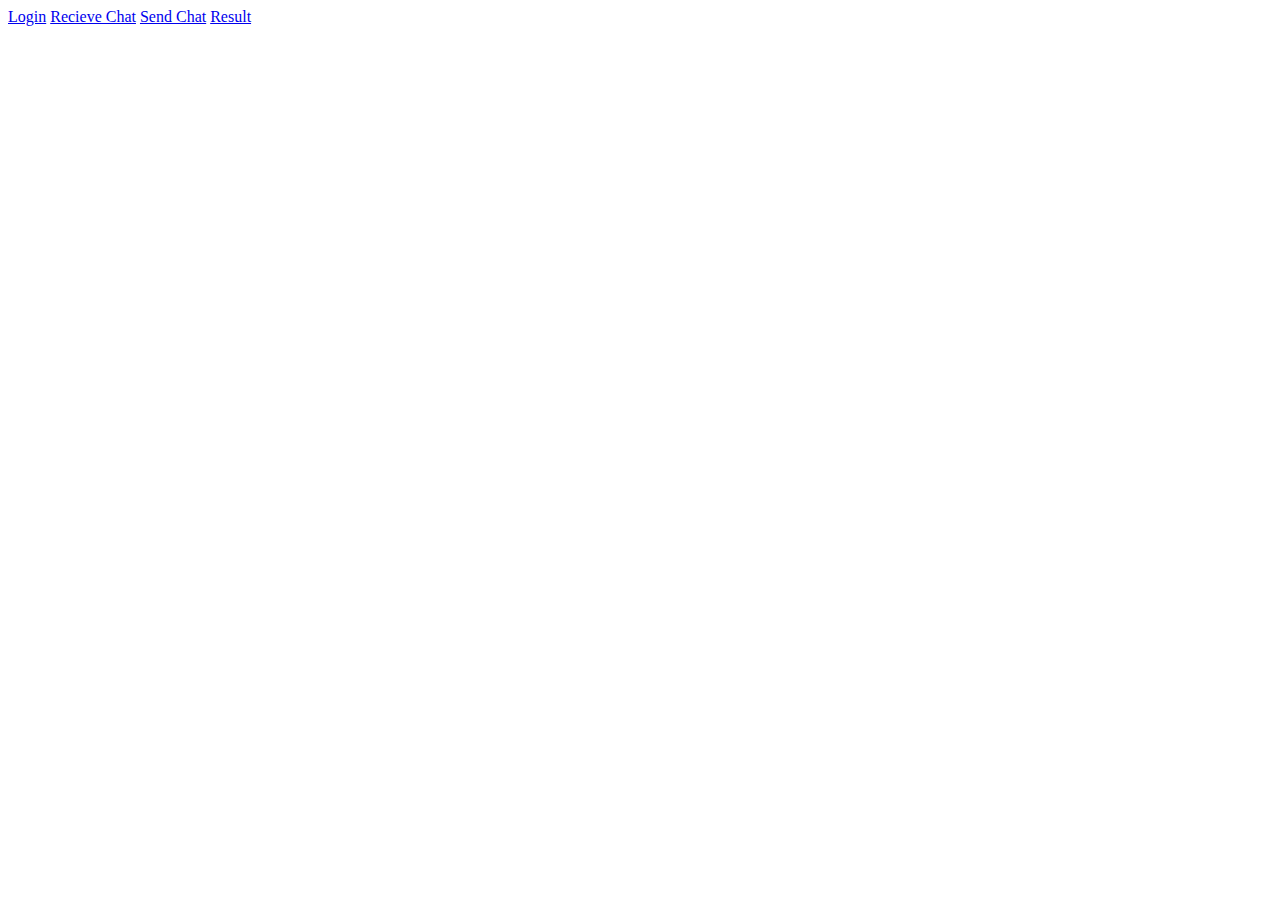
<file: android/index.html>
<!DOCTYPE html>
<!--
To change this license header, choose License Headers in Project Properties.
To change this template file, choose Tools | Templates
and open the template in the editor.
-->
<html>
    <head>
        <title>Campus</title>
        <meta charset="UTF-8">
        <meta name="viewport" content="width=device-width, initial-scale=1.0">
    </head>
    <body>
        <div>
            <a href="login_android.html">Login</a>
             <a href="chat_recv_ajax.php">Recieve Chat</a>
             <a href="send_chat.html">Send Chat</a>
             <a href="result.html
                ">Result</a>
        </div>
    </body>
</html>
</file>
